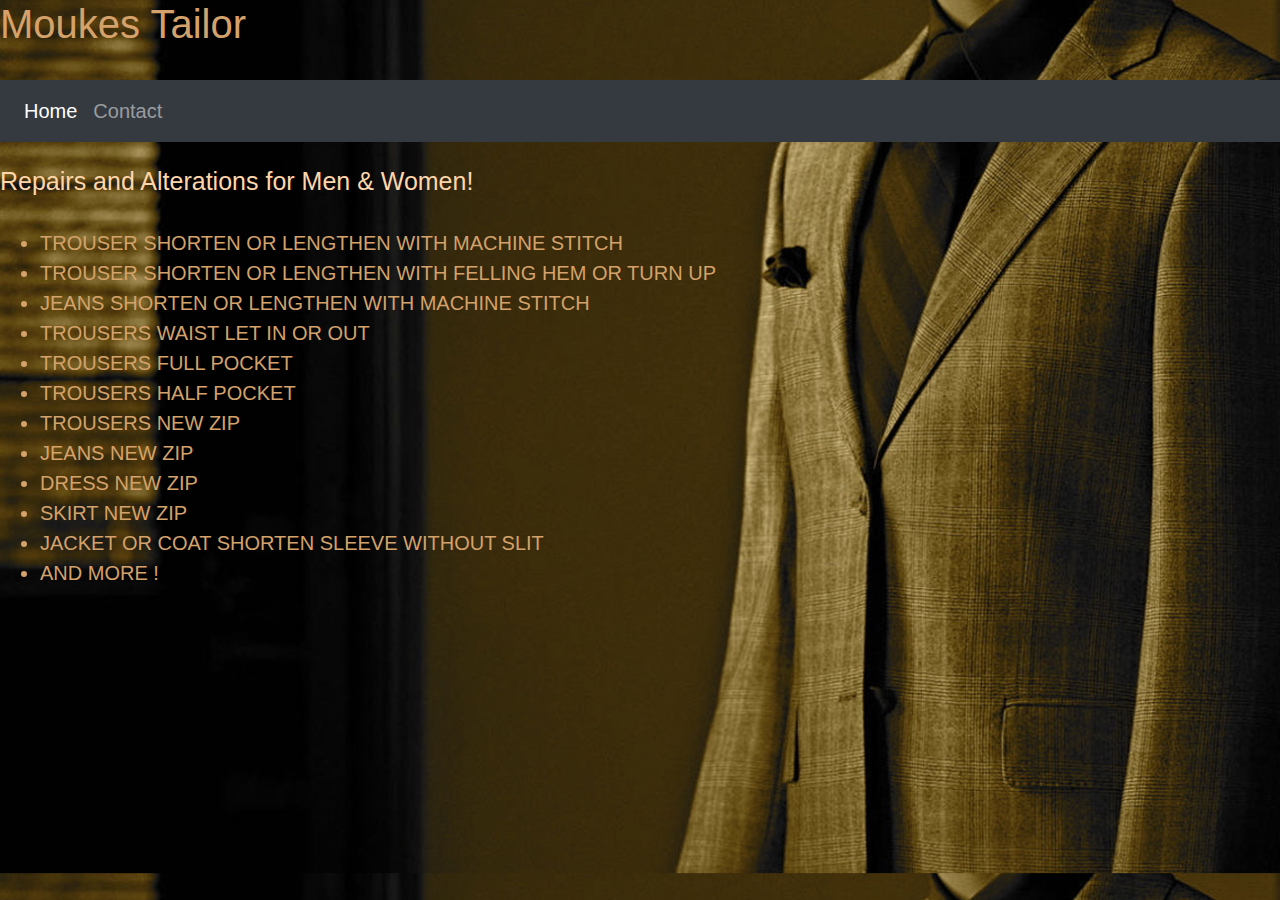
<file: Index.html>
<!DOCTYPE html>
<html>
<head>
	<link rel="stylesheet" href="https://maxcdn.bootstrapcdn.com/bootstrap/4.0.0/css/bootstrap.min.css" integrity="sha384-Gn5384xqQ1aoWXA+058RXPxPg6fy4IWvTNh0E263XmFcJlSAwiGgFAW/dAiS6JXm" crossorigin="anonymous">
	<title>Moukes Tailor</title>
	<link rel="stylesheet" type="text/css" href="style.css">

</head>
  <h1>Moukes Tailor</h1><br>

<body>
	<nav class="navbar navbar-expand-lg navbar navbar-dark bg-dark">
 
  <button class="navbar-toggler" type="button" data-toggle="collapse" data-target="#navbarNav" aria-controls="navbarNav" aria-expanded="false" aria-label="Toggle navigation">
    <span class="navbar-toggler-icon"></span>
  </button>
  <div class="collapse navbar-collapse" id="navbarNav">
    <ul class="navbar-nav">
      <li class="nav-item active">
        <a class="nav-link" href="index.html">Home <span class="sr-only">(current)</span></a>
      </li>
      <li class="nav-item">
        <a class="nav-link" href="contact.html">Contact</a>
      </li>
    </ul>
  </div>
</nav><br>
	<h3> Repairs and Alterations for Men & Women! </h3><br>
	<ul>
		<li>TROUSER SHORTEN OR LENGTHEN WITH MACHINE STITCH </li>
		<li>TROUSER SHORTEN OR LENGTHEN WITH FELLING HEM OR TURN UP
			</li>
		<LI>
    JEANS SHORTEN OR LENGTHEN WITH MACHINE STITCH  
    </LI>
    <LI>TROUSERS WAIST LET IN OR OUT
      
    </LI>
    <LI>TROUSERS FULL POCKET </LI>
    <LI>TROUSERS HALF POCKET </LI>
    <LI>TROUSERS NEW ZIP</LI>
    <LI>JEANS NEW ZIP</LI>
    <LI>DRESS NEW ZIP</LI>
    <LI>SKIRT NEW ZIP</LI>
    <LI>JACKET OR COAT SHORTEN SLEEVE WITHOUT SLIT</LI>
    <li>AND MORE !</li>
	
  </ul>
<script src="https://code.jquery.com/jquery-3.2.1.slim.min.js" integrity="sha384-KJ3o2DKtIkvYIK3UENzmM7KCkRr/rE9/Qpg6aAZGJwFDMVNA/GpGFF93hXpG5KkN" crossorigin="anonymous"></script>
<script src="https://cdnjs.cloudflare.com/ajax/libs/popper.js/1.12.9/umd/popper.min.js" integrity="sha384-ApNbgh9B+Y1QKtv3Rn7W3mgPxhU9K/ScQsAP7hUibX39j7fakFPskvXusvfa0b4Q" crossorigin="anonymous"></script>
<script src="https://maxcdn.bootstrapcdn.com/bootstrap/4.0.0/js/bootstrap.min.js" integrity="sha384-JZR6Spejh4U02d8jOt6vLEHfe/JQGiRRSQQxSfFWpi1MquVdAyjUar5+76PVCmYl" crossorigin="anonymous"></script>
</body>
</html>
</file>
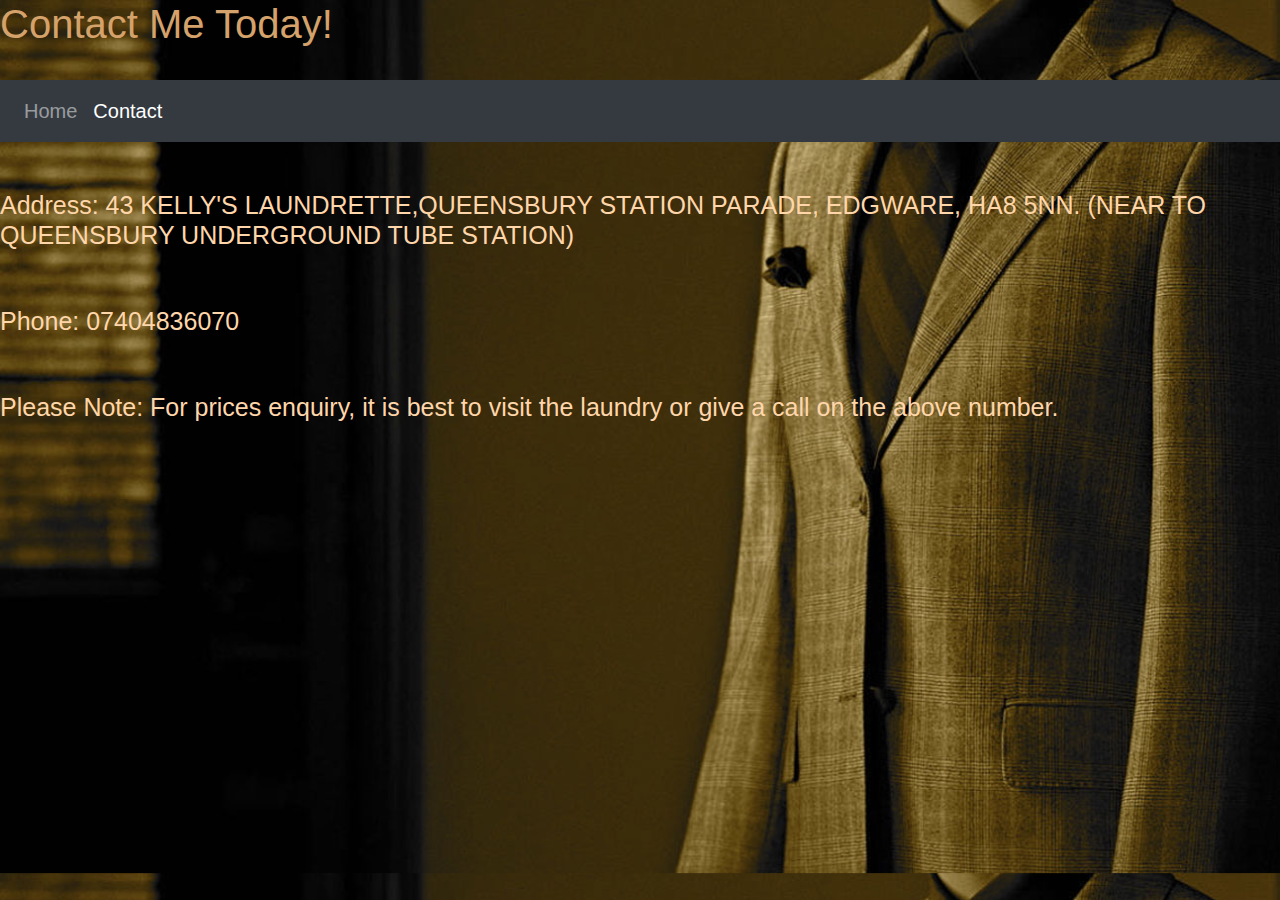
<file: contact.html>
<!DOCTYPE html>
<html>
<head>
	<title>Contact</title>
	<link rel="stylesheet" href="https://maxcdn.bootstrapcdn.com/bootstrap/4.0.0/css/bootstrap.min.css" integrity="sha384-Gn5384xqQ1aoWXA+058RXPxPg6fy4IWvTNh0E263XmFcJlSAwiGgFAW/dAiS6JXm" crossorigin="anonymous">

<link rel="stylesheet" type="text/css" href="style.css">
</head>
<h1>Contact Me Today!</h1><br>

	

<body>
	<nav class="navbar navbar-expand-lg navbar navbar-dark bg-dark">
  <button class="navbar-toggler" type="button" data-toggle="collapse" data-target="#navbarNav" aria-controls="navbarNav" aria-expanded="false" aria-label="Toggle navigation">
    <span class="navbar-toggler-icon"></span>
  </button>
  <div class="collapse navbar-collapse" id="navbarNav">
    <ul class="navbar-nav">
      <li class="nav-item">
        <a class="nav-link" href="index.html">Home</a>
      </li>
      <li class="nav-item active">
        <a class="nav-link" href="contact.html">Contact</a>
      </li>
    </ul>
  </div>
</nav><br>
<BR>
 <h3>
 	Address: 43 KELLY'S LAUNDRETTE,QUEENSBURY STATION PARADE,
 	         EDGWARE,
 	         HA8 5NN.
 	         (NEAR TO QUEENSBURY UNDERGROUND TUBE STATION) <br>   
 </h3><br>

 <BR>
 <h3>
 	Phone: 07404836070
</h3><br>
<br>
 <h4>Please Note: For prices enquiry, it is best to visit the laundry or give a call on the above number.</h4>
<script src="https://code.jquery.com/jquery-3.2.1.slim.min.js" integrity="sha384-KJ3o2DKtIkvYIK3UENzmM7KCkRr/rE9/Qpg6aAZGJwFDMVNA/GpGFF93hXpG5KkN" crossorigin="anonymous"></script>
<script src="https://cdnjs.cloudflare.com/ajax/libs/popper.js/1.12.9/umd/popper.min.js" integrity="sha384-ApNbgh9B+Y1QKtv3Rn7W3mgPxhU9K/ScQsAP7hUibX39j7fakFPskvXusvfa0b4Q" crossorigin="anonymous"></script>
<script src="https://maxcdn.bootstrapcdn.com/bootstrap/4.0.0/js/bootstrap.min.js" integrity="sha384-JZR6Spejh4U02d8jOt6vLEHfe/JQGiRRSQQxSfFWpi1MquVdAyjUar5+76PVCmYl" crossorigin="anonymous"></script></body>
</html>
</file>
<file: style.css>
body{background-image: url(background.jpg); background-size: cover; flex-wrap: flex;flex-wrap:wrap;}
h1{color: rgb(212, 162, 106);}
h3{color: rgb(255, 214, 170); font-size: 25px}
h4{color: rgb(255, 214, 170); font-size: 25px}
form{border: rgba(255, 220, 170,0.5) solid 5px; width: 400px; font-size: 20px;}
input{display: list-item; font-size: 18px; cursor: pointer;}
button{cursor: pointer; font-size: 20px}
li{color: rgb(212, 162, 106); font-size: 20px}
</file>
